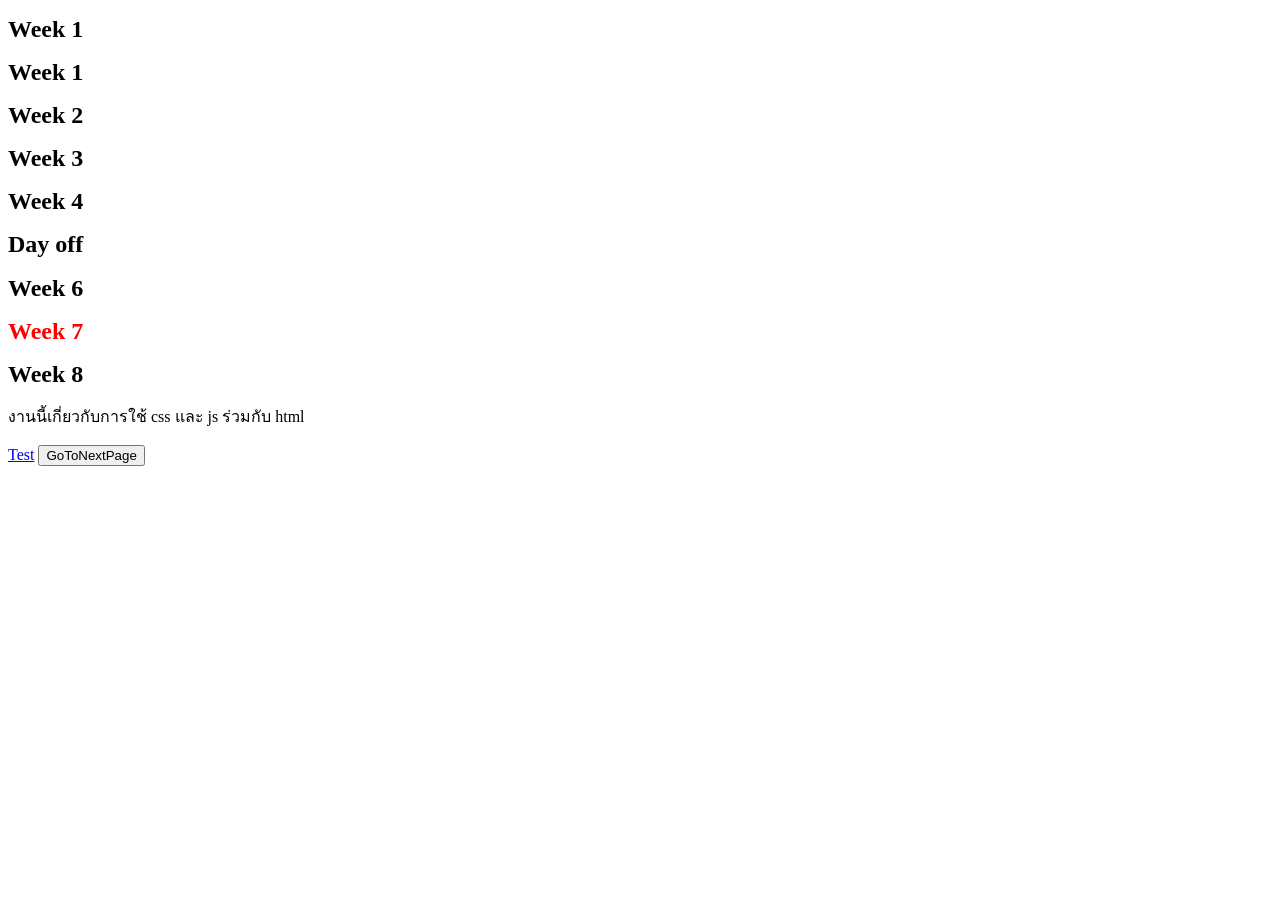
<file: week2/index.html>
<!DOCTYPE html>
<html>

<head>
    <title>Week 2 Index Page</title>
    <link rel="stylesheet" href="style.css">
    <style></style>
</head>

<body>
    <h1>Week 1</h1>
    <h1>Week 1</h1>
    <h1>Week 2</h1>
    <h1>Week 3</h1>
    <h1>Week 4</h1>
    <h1>Week 5</h1>
    <h1>Week 6</h1>
    <h1 class="font-thai">Week 7</h1>
    <h1>Week 8</h1>
    <p>งานนี้เกี่ยวกับการใช้ css และ js ร่วมกับ html</p>
    <a href=testCSS.html>Test</a>
    <button onclick="goToNextPage()">GoToNextPage</button>
    <script src="main.js"></script>
</body>

</html>
</file>
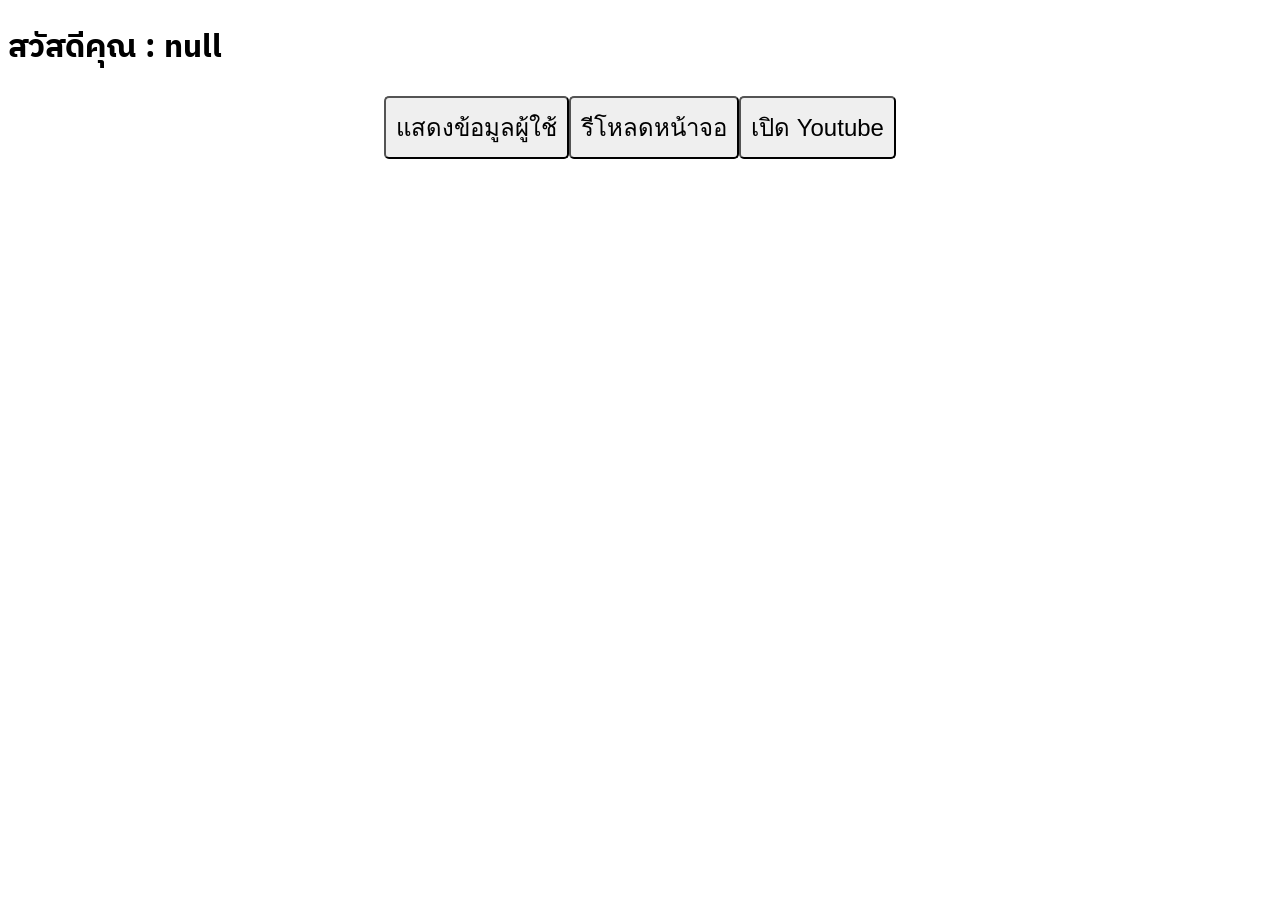
<file: week2/ex1/index.html>
<!DOCTYPE html>
<html lang="en">

<head>
    <meta charset="UTF-8">
    <meta name="viewport" content="width=device-width, initial-scale=1.0">
    <title>Ex1 BOM Week2</title>
    <link rel="stylesheet" href="/week2/ex1/style.css">
    <link rel="preconnect" href="https://fonts.googleapis.com">
    <link rel="preconnect" href="https://fonts.gstatic.com" crossorigin>
    <link
        href="https://fonts.googleapis.com/css2?family=IBM+Plex+Sans+Thai:wght@100;200;300;400;500;600;700&display=swap"
        rel="stylesheet">
</head>

<body class="ibm-plex-sans-thai-thin">
    <h1 id="show-name">สวัสดีคุณ : </h1>
    <div class="block">
        <button onclick="showUserData()">แสดงข้อมูลผู้ใช้</button>
        <button onclick="reloadPage()">รีโหลดหน้าจอ</button>
        <button onclick="openYoutube()">เปิด Youtube</button>
    </div>

    <script src="main.js">

    </script>
</body>

</html>
</file>
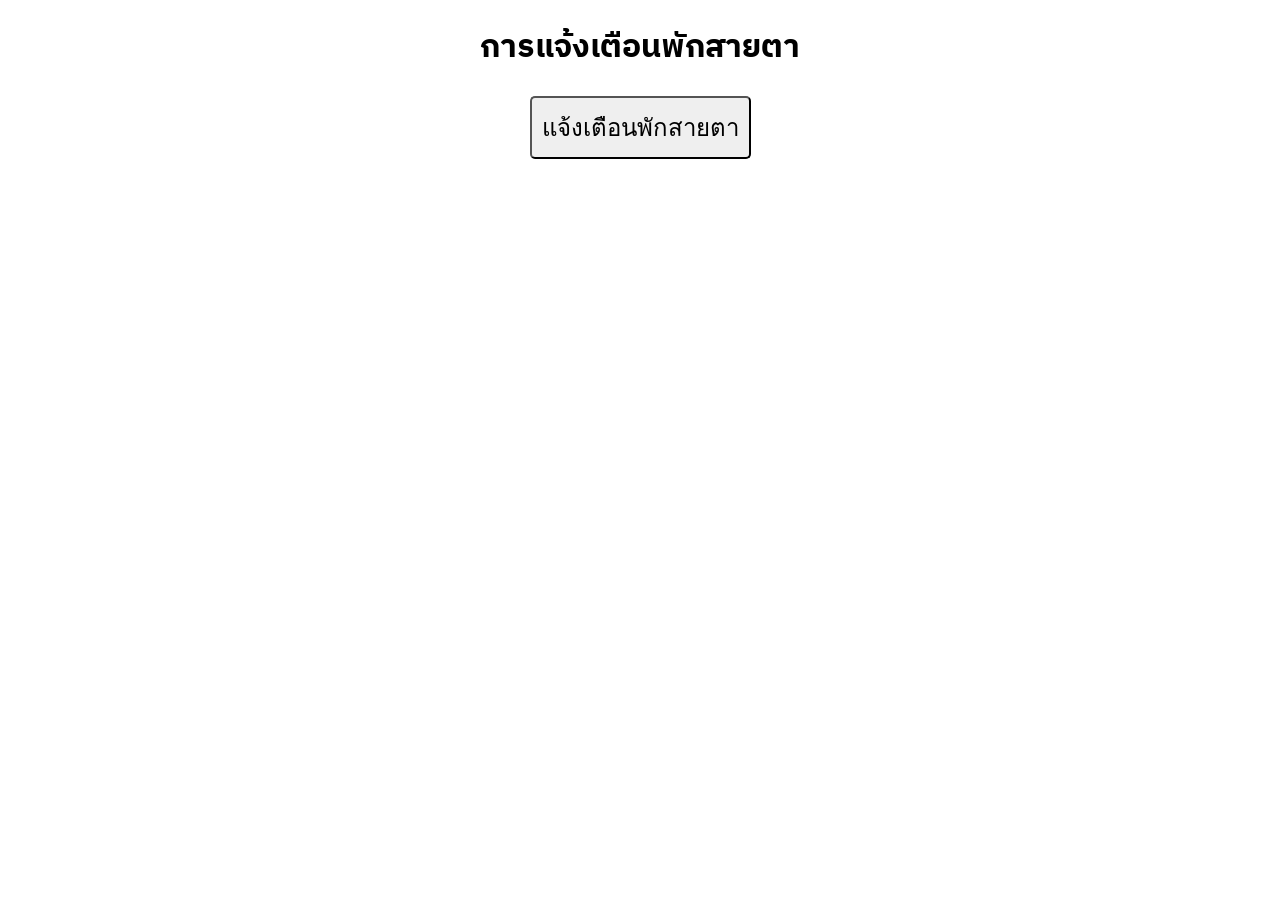
<file: week2/ex2/index.html>
<!DOCTYPE html>
<html lang="en">

<head>
    <meta charset="UTF-8">
    <meta name="viewport" content="width=device-width, initial-scale=1.0">
    <title>Ex2 BOM Week2</title>
    <link rel="stylesheet" href="/week2/ex2/style.css">
    <link rel="preconnect" href="https://fonts.googleapis.com">
    <link rel="preconnect" href="https://fonts.gstatic.com" crossorigin>
    <link
        href="https://fonts.googleapis.com/css2?family=IBM+Plex+Sans+Thai:wght@100;200;300;400;500;600;700&display=swap"
        rel="stylesheet">
</head>

<body class="ibm-plex-sans-thai-thin">
    <h1>การแจ้งเตือนพักสายตา</h1>
    <div class="block">
        <button onclick="setAlert()">แจ้งเตือนพักสายตา</button>
    </div>

    <script src="main.js">

    </script>
</body>

</html>
</file>
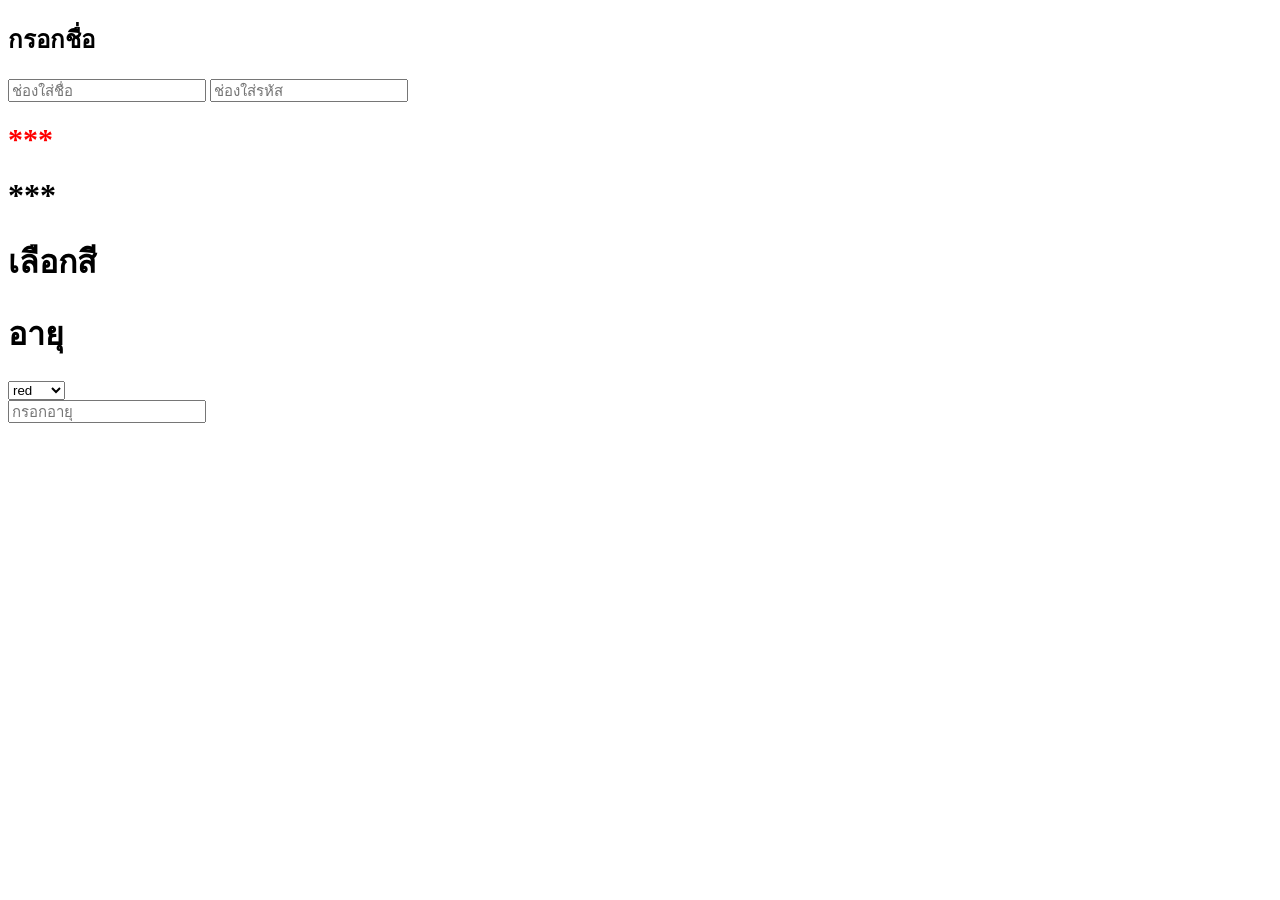
<file: week1/event_input.html>
<!DOCTYPE html>
<html lang="en">

<head>
    <meta charset="UTF-8">
    <meta name="viewport" content="width=device-width, initial-scale=1.0">
    <title>Event</title>
    <style>
        #show-name {
            font-size: 30px;
            color: red;
        }

        input {
            font-size: 15px;
        }
    </style>
</head>

<body>
    <h2>กรอกชื่อ</h2>
    <input type="text" placeholder="ช่องใส่ชื่อ" id="name-input">
    <input type="password" placeholder="ช่องใส่รหัส" id="pass-input">
    <h1 id="show-name">***</h1>
    <h1 id="show-pass">***</h1>
    <h1 id="show-color">เลือกสี</h1>
    <h1 id="show-age">อายุ</h1>
    <select id="color-select">
        <option value="red">red</option>
        <option value="green">green</option>
        <option value="blue">blue</option>
    </select><br>
    <input type="number" id="age-input" placeholder="กรอกอายุ"><br>
    <script>
        document.getElementById("age-input").addEventListener("input", function () {
            const value = this.value
            if (value < 20) {
                alert("อายุไม่ถึง")
            } else {
                alert("อายุถึงแล้ว")
            }
        });
        document.getElementById("name-input").addEventListener("input", function () {
            const value = this.value
            document.getElementById("show-name").innerText = "สวัสดี : " + value;
        });
        document.getElementById("pass-input").addEventListener("input", function () {
            const value = this.value
            document.getElementById("show-pass").innerText = "รหัส : " + value;
        });
        document.getElementById("color-select").addEventListener("change", function () {
            const value = this.value
            document.getElementById("show-color").innerText = "สีที่เลือก : " + value;
            document.getElementById("show-color").style.color = value;
        });
    </script>
</body>

</html>
</file>
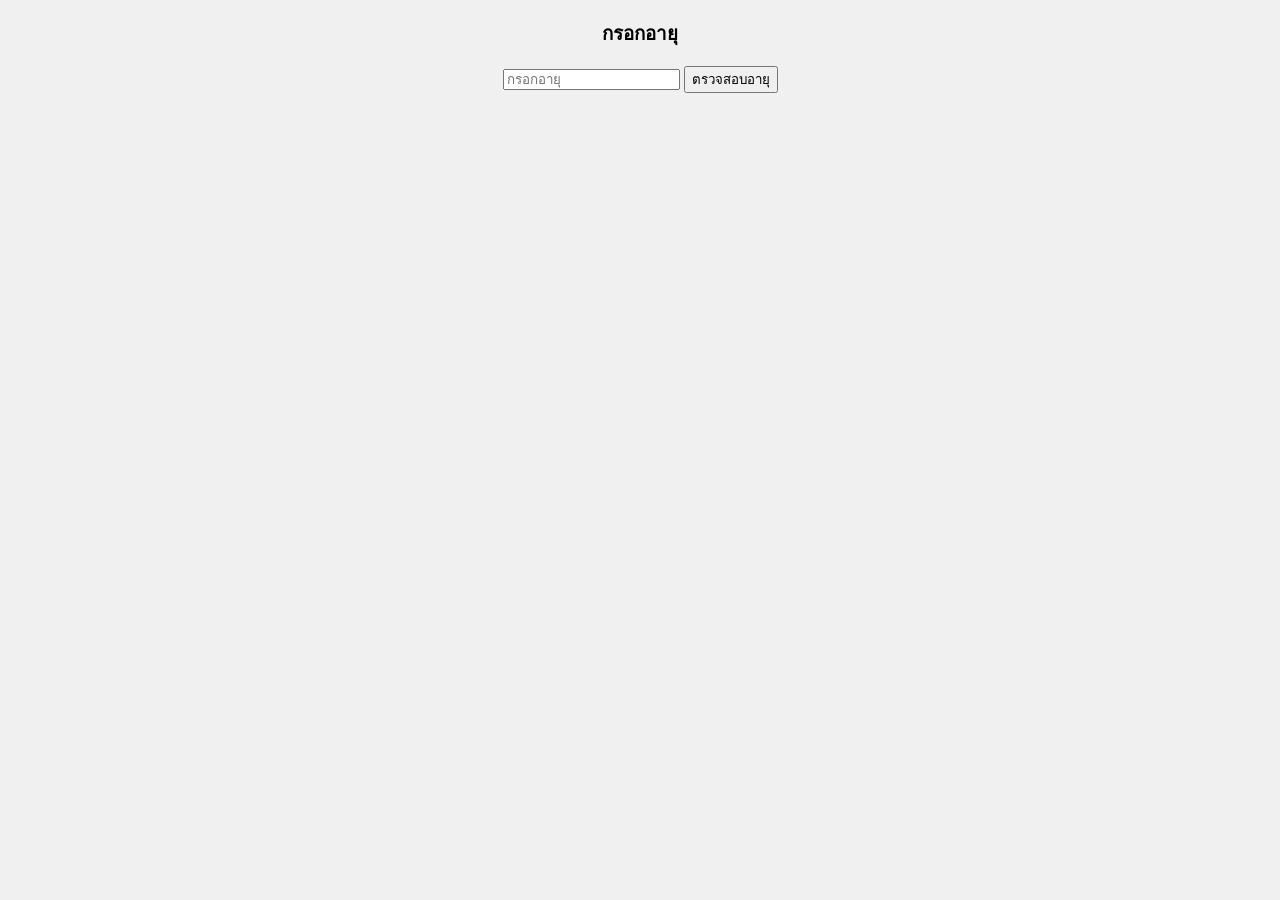
<file: week1/homework_age.html>
<!DOCTYPE html>
<html lang="en">

<head>
    <meta charset="UTF-8">
    <meta name="viewport" content="width=device-width, initial-scale=1.0">
    <title>Homework age</title>
    <style>
        html {
            text-align: center;
            background-color: #f0f0f0
        }
    </style>
</head>

<body>
    <h3>กรอกอายุ</h3>
    <input type="number" placeholder="กรอกอายุ" id="age-input">
    <button onclick="checkAge()" id="check-age">ตรวจสอบอายุ</button>
    <h3 id="show-age"></h3>
    <script>
        function checkAge() {
            const age = document.getElementById("age-input").value
            if (age >= 60) {
                document.getElementById("show-age").innerText = "วัยผู้สูงอายุ";
            } else if (age >= 25) {
                document.getElementById("show-age").innerText = "วัยทำงาน";
            } else if (age >= 13) {
                document.getElementById("show-age").innerText = "วัยรุ่น";
            } else if (age >= 0) {
                document.getElementById("show-age").innerText = "วัยเด็ก";
            } else if (age < 0) {
                alert("Error")
                document.getElementById("show-age").innerText = " ";
            }
        };
    </script>
</body>

</html>
</file>
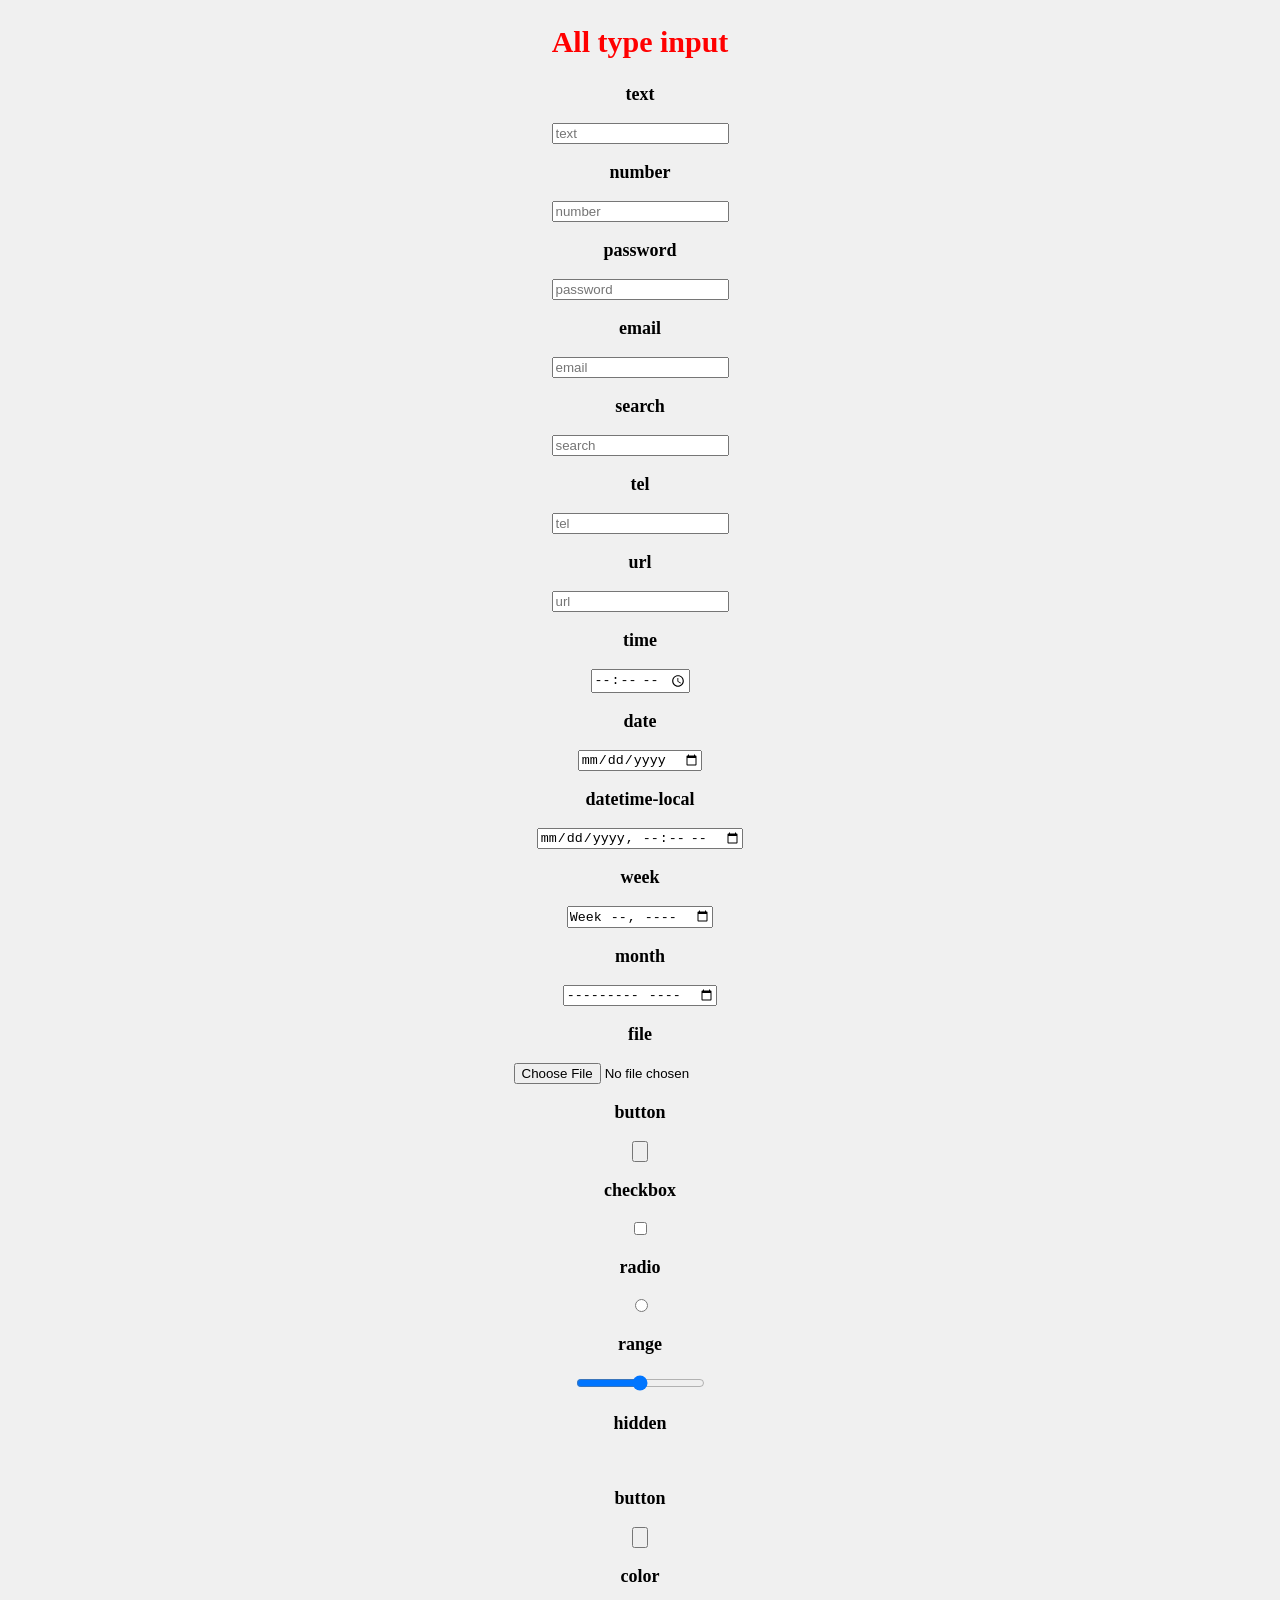
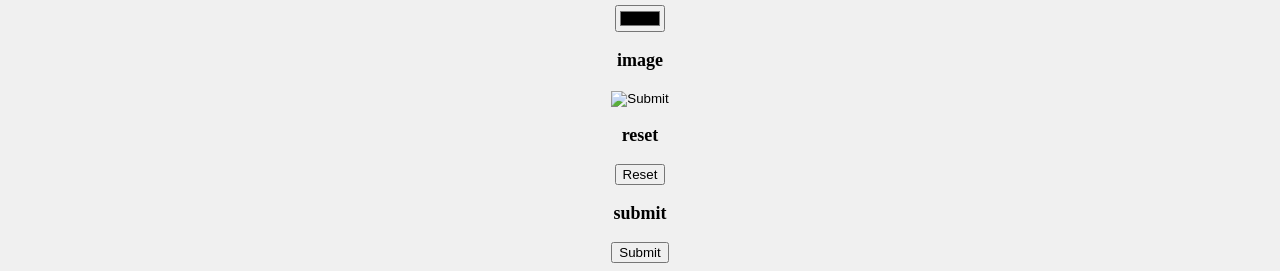
<file: week1/homework_all_type.html>
<!DOCTYPE html>
<html lang="en">

<head>
    <meta charset="UTF-8" />
    <meta name="viewport" content="width=device-width, initial-scale=1.0" />
    <title>Homework all type</title>
    <style>
        html {
            text-align: center;
            background-color: #f0f0f0;
        }

        p {
            font-size: large;
        }

        h2 {
            font-size: 30px;
            color: red;
        }
    </style>
</head>

<body>
    <h2><b>All type input</b></h2>
    <p><b>text</b></p>
    <input type="text" placeholder="text" /><br />
    <p><b>number</b></p>
    <input type="number" placeholder="number" /><br />
    <p><b>password</b></p>
    <input type="password" placeholder="password" /><br />
    <p><b>email</b></p>
    <input type="email" placeholder="email" /><br />
    <p><b>search</b></p>
    <input type="search" placeholder="search" /><br />
    <p><b>tel</b></p>
    <input type="tel" placeholder="tel" /><br />
    <p><b>url</b></p>
    <input type="url" placeholder="url" /><br />
    <p><b>time</b></p>
    <input type="time" /><br />
    <p><b>date</b></p>
    <input type="date" /><br />
    <p><b>datetime-local</b></p>
    <input type="datetime-local" /><br />
    <p><b>week</b></p>
    <input type="week" /><br />
    <p><b>month</b></p>
    <input type="month" /><br />
    <p><b>file</b></p>
    <input type="file" /><br />
    <p><b>button</b></p>
    <input type="button" /><br />
    <p><b>checkbox</b></p>
    <input type="checkbox" /><br />
    <p><b>radio</b></p>
    <input type="radio" /><br />
    <p><b>range</b></p>
    <input type="range" /><br />
    <p><b>hidden</b></p>
    <input type="hidden" /><br />
    <p><b>button</b></p>
    <input type="button" /><br />
    <p><b>color</b></p>
    <input type="color" /><br />
    <p><b>image</b></p>
    <input type="image" /><br />
    <p><b>reset</b></p>
    <input type="reset" /><br />
    <p><b>submit</b></p>
    <input type="submit" /><br />
</body>

</html>
</file>
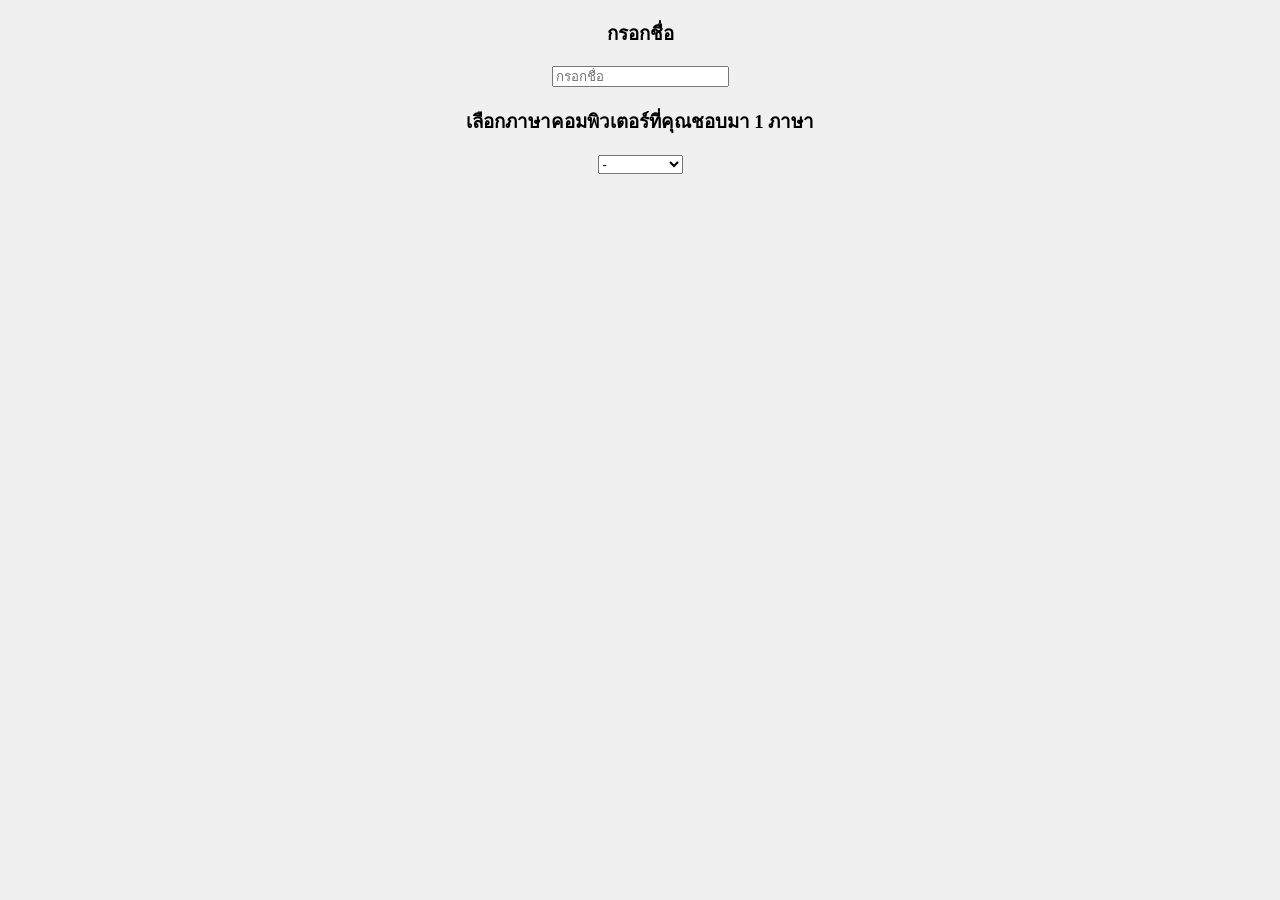
<file: week1/homework_input_and_select.html>
<!DOCTYPE html>
<html lang="en">

<head>
    <meta charset="UTF-8" />
    <meta name="viewport" content="width=device-width, initial-scale=1.0" />
    <title>Homework Input and Select</title>
    <style>
        html {
            text-align: center;
            background-color: #f0f0f0;
        }
    </style>
</head>

<body>
    <h3>กรอกชื่อ</h3>
    <input type="text" placeholder="กรอกชื่อ" id="name-input" />
    <h2 id="show-name"></h2>
    <h3>เลือกภาษาคอมพิวเตอร์ที่คุณชอบมา 1 ภาษา</h3>
    <select id="lang-select">
        <option value="null">-</option>
        <option value="PHP">PHP</option>
        <option value="HTML">HTML</option>
        <option value="JavaScript">JavaScript</option>
        <option value="C++">C++</option>
        <option value="Python">Python</option>
        <option value="C#">C#</option>
        <option value="Go">Go</option>
    </select>
    <h2 id="show-lang"></h2>
    <script>
        document.getElementById("name-input").addEventListener("input", function () {
            const value = this.value
            document.getElementById("show-name").innerText = "ยินดีต้อนรับ " + value;
        });
        document.getElementById("lang-select").addEventListener("change", function () {
            const value = this.value
            document.getElementById("show-lang").innerText = "ภาษาโปรแกรมที่ชอบ : " + value;
        });
    </script>
</body>

</html>
</file>
<file: week2/style.css>
h1 {
    color: black;
    font-size: x-large;
}

.font-thai {
    font-size: x-large;
    color: red;
}
</file>
<file: week2/ex1/style.css>
.ibm-plex-sans-thai-thin {
    font-family: "IBM Plex Sans Thai", sans-serif;
    font-weight: 100;
    font-style: normal;
  }
  
  .ibm-plex-sans-thai-extralight {
    font-family: "IBM Plex Sans Thai", sans-serif;
    font-weight: 200;
    font-style: normal;
  }
  
  .ibm-plex-sans-thai-light {
    font-family: "IBM Plex Sans Thai", sans-serif;
    font-weight: 300;
    font-style: normal;
  }
  
  .ibm-plex-sans-thai-regular {
    font-family: "IBM Plex Sans Thai", sans-serif;
    font-weight: 400;
    font-style: normal;
  }
  
  .ibm-plex-sans-thai-medium {
    font-family: "IBM Plex Sans Thai", sans-serif;
    font-weight: 500;
    font-style: normal;
  }
  
  .ibm-plex-sans-thai-semibold {
    font-family: "IBM Plex Sans Thai", sans-serif;
    font-weight: 600;
    font-style: normal;
  }
  
  .ibm-plex-sans-thai-bold {
    font-family: "IBM Plex Sans Thai", sans-serif;
    font-weight: 700;
    font-style: normal;
  }

  button {
    font-size: x-large;
    padding: 10px;
    border-radius: 5px;
  }

  .block {
    display: flex;
    justify-content: center;
  }
</file>
<file: week2/ex2/style.css>
.ibm-plex-sans-thai-thin {
    font-family: "IBM Plex Sans Thai", sans-serif;
    font-weight: 100;
    font-style: normal;
  }
  
  .ibm-plex-sans-thai-extralight {
    font-family: "IBM Plex Sans Thai", sans-serif;
    font-weight: 200;
    font-style: normal;
  }
  
  .ibm-plex-sans-thai-light {
    font-family: "IBM Plex Sans Thai", sans-serif;
    font-weight: 300;
    font-style: normal;
  }
  
  .ibm-plex-sans-thai-regular {
    font-family: "IBM Plex Sans Thai", sans-serif;
    font-weight: 400;
    font-style: normal;
  }
  
  .ibm-plex-sans-thai-medium {
    font-family: "IBM Plex Sans Thai", sans-serif;
    font-weight: 500;
    font-style: normal;
  }
  
  .ibm-plex-sans-thai-semibold {
    font-family: "IBM Plex Sans Thai", sans-serif;
    font-weight: 600;
    font-style: normal;
  }
  
  .ibm-plex-sans-thai-bold {
    font-family: "IBM Plex Sans Thai", sans-serif;
    font-weight: 700;
    font-style: normal;
  }

  h1{
    text-align: center;
  }
  button {
    font-size: x-large;
    padding: 10px;
    border-radius: 5px;
  }

  .block {
    display: flex;
    justify-content: center;
  }
</file>
